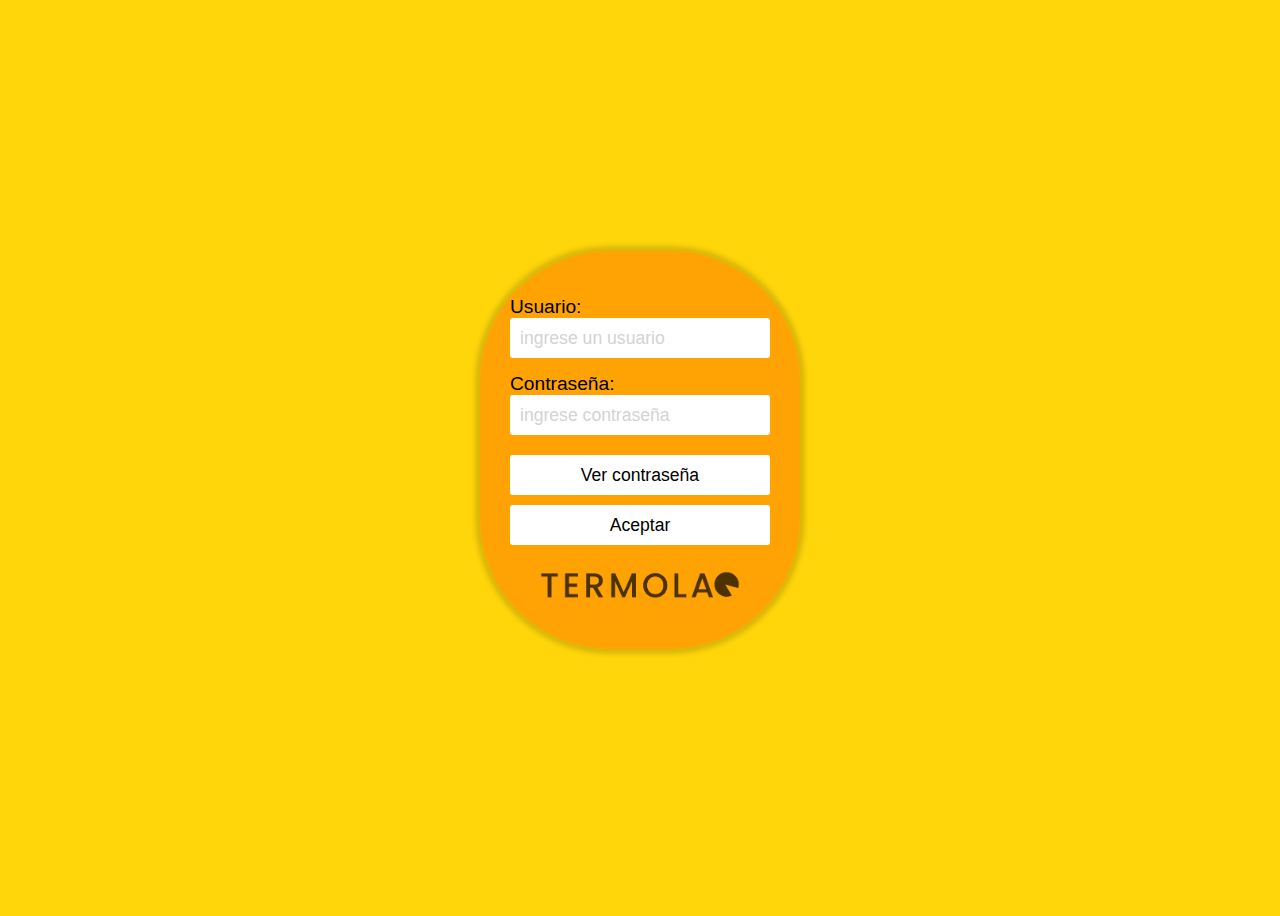
<file: IndexPrincipal.html>
<html lang="es">

<head>
    
    <meta charset="utf-8">

    <link rel="stylesheet" href="IndexPrincipal.css">


    <title>Termolac</title>

</head>

<body>

    <form method="POST" action="indexPrincipal.php">

        <div id="contenedor">
            <div id="login">

                <label>Usuario:</label>
                <input type="text" placeholder="ingrese un usuario" name="usuario" required="">

                
                <form id="form1">
        <label for="password">Contraseña:</label>
                <input ID="txtPassword" type="password" placeholder="ingrese contraseña" name="password" class="form-cotrol" required="">

            <button id="Mostrar_contra" type="button" onclick="mostrarPassword()">Ver contraseña</button>
            
</form>
         
                <button type="submit" title="Ingresar" name="ingresar">Aceptar</button>
                
                <div id="derecho">
                    <div class="titulo">
                        <img src="logo negativo-01.png" width="200">
                    </div>
                </div>


            </div>
        </div>
    </form>
    <script type="text/javascript">
function mostrarPassword(){
        var cambio = document.getElementById("txtPassword");
        if(cambio.type == "password"){
            cambio.type = "text";
            $('.icon').removeClass('fa fa-eye-slash').addClass('fa fa-eye');
        }else{
            cambio.type = "password";
            $('.icon').removeClass('fa fa-eye').addClass('fa fa-eye-slash');
        }
    } 
    
    $(document).ready(function () {
    //CheckBox mostrar contraseña
    $('#Mostrar_contra').click(function () {
        $('#Password').attr('type', $(this).is(':checked') ? 'text' : 'password');
    });
});
</script>

</body>

</html>
</file>
<file: IndexPrincipal.css>
body {
    font-family: 'Overpass', sans-serif;
    font-weight: normal;
    font-size: 100%;
    color: #14B76E;
    margin: 0;
    background-color: #ffd60a;
    /*color del fondo*/
    background-image: url(https://e00-expansion.uecdn.es/assets/multimedia/imagenes/2020/01/14/15790119498130.jpg)
}


/* efectos para el contenedor de pantalla completa */

#contenedor {
    display: flex;
    align-items: center;
    justify-content: center;
    margin: 0;
    padding: 0;
    min-width: 100vw;
    min-height: 100vh;
    width: 100%;
    height: 100%;
    background-position: center;
    background-size: cover;
}

#login {
    width: 100%;
    max-width: 320px;
    min-width: 320px;
    padding: 30px 30px 50px 30px;
    background-color: hsl(30, 100%, 50%, 0.6);
    /*color de la caja*/
    -webkit-box-shadow: 0px 0px 5px 5px rgba(0, 0, 0, 0.15);
    -moz-box-shadow: 0px 0px 5px 5px rgba(0, 0, 0, 0.15);
    box-shadow: 0px 0px 5px 5px rgba(0, 0, 0, 0.15);
    border-radius: 3px 3px 3px 3px;
    -moz-border-radius: 3px 3px 3px 3px;
    -webkit-border-radius: 130px 130px 130px 130px;
    /*curvatura en las cuatro esquinas*/
    box-sizing: border-box;
    opacity: 1;
    filter: alpha(opacity=1);
    /*.imagen:hover {-webkit-transform: rotate(360deg);transform: rotate(360deg);}*/
}

#login label {
    display: block;
    font-family: 'Overpass', sans-serif;
    font-size: 120%;
    color: black;
    /*color de la letra usuario y contra*/
    margin-top: 15px;
}

#login input {
    font-family: 'Overpass', sans-serif;
    font-size: 110%;
    color: rgb(1, 0, 0);
    /*color al escribir en la casilla*/
    display: block;
    width: 100%;
    height: 40px;
    margin-bottom: 10px;
    padding: 5px 5px 5px 10px;
    box-sizing: border-box;
    border: none;
    border-radius: 3px 3px 3px 3px;
    -moz-border-radius: 3px 3px 3px 3px;
    -webkit-border-radius: 3px 3px 3px 3px;
}

input[type="password"] {
    width: 200px;
    height: 20px;
    padding-right:50px;
}

button[class="botoncito"] {
    margin-left: -50px;
    height: 25px;
    width: 50px;
    background: blue;
    color: white;
    border: 0;
    -webkit-appearance: none;
    
}

#login input::placeholder {
    font-family: 'Overpass', sans-serif;
    color: lightgray;
    /*color de las letras dentro de la casilla*/
}

#login button {
    font-family: 'Overpass', sans-serif;
    font-size: 110%;
    color: black;
    /*color de la letra del boton*/
    width: 100%;
    height: 40px;
    border: none;
    border-radius: 3px 3px 3px 3px;
    -moz-border-radius: 3px 3px 3px 3px;
    -webkit-border-radius: 3px 3px 3px 3px;
    background-color: white;
    /*color del boton*/
    margin-top: 10px;
}

#login button:hover {
    background-color: lightblue;
    /*color al pasar el mouse al boton*/
    color: black;
}


/* formulario de login */


/* seccion de la derecha */


/* por defecto */

#derecho {
    /*display: flex;
    align-items:center;
    justify-content:center;*/
    text-align: center;
    width: 100%;
    opacity: 0.70;
    filter: alpha(opacity=70);
    box-sizing: border-box;
}

.titulo {
    font-size: 170%;
    padding-top: 10%;
    text-align: center;
    color: black;
}
</file>
